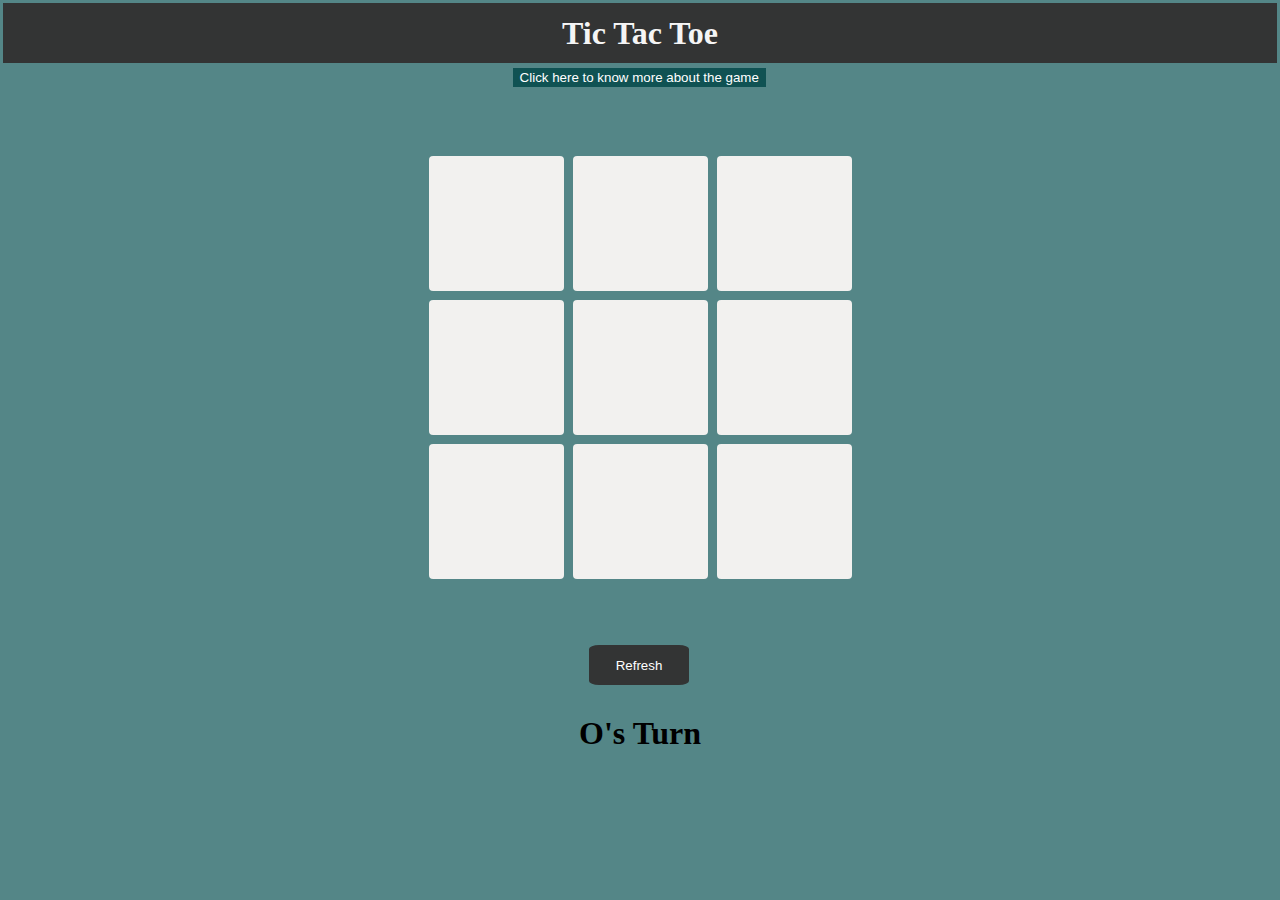
<file: index.html>
<!DOCTYPE html>
<html lang="en">
<head>
    <meta charset="UTF-8">
    <meta name="viewport" content="width=device-width, initial-scale=1.0">
    <title>Tic-Tac-Toe Game</title>
    <link rel="stylesheet" href="index.css">
</head>
<body>
    <h1 id="h1">Tic Tac Toe</h1>
    <button id="btn1"><a id="aa" href="tic-tac-toe info.html">Click here to know more about the game</a></button>
    <div class="main">
        <div class="big-box">
            <button class="box" id="1"></button>
            <button class="box" id="2"></button>
            <button class="box" id="3"></button>
            <button class="box" id="4"></button>
            <button class="box" id="5"></button>
            <button class="box" id="6"></button>
            <button class="box" id="7"></button>
            <button class="box" id="8"></button>
            <button class="box" id="9"></button>
        </div>
    </div>
    <button id="btn2">Refresh</button>
    <div>
        <h1 id="info">O's Turn</h1>
    </div>

    <script src="index.js"></script>
</body>
</html>
</file>
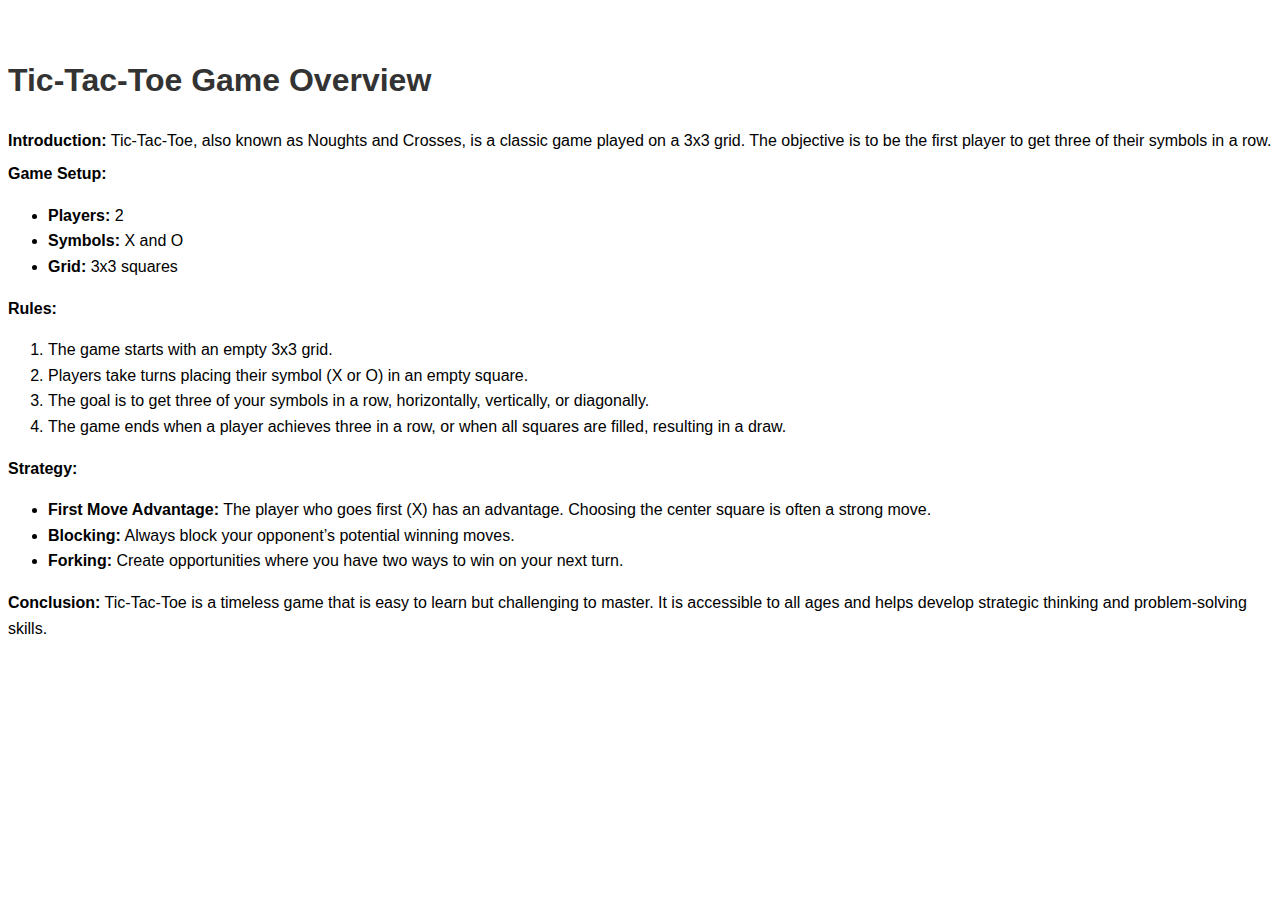
<file: tic-tac-toe info.html>
<!DOCTYPE html>
<html lang="en">
<head>
    <meta charset="UTF-8">
    <meta name="viewport" content="width=device-width, initial-scale=1.0">
    <title>Tic-Tac-Toe</title>
    <style>
        body {
            font-family: Arial, sans-serif;
            line-height: 1.6;
        }
        h1 {
            color: #333;
        }
        p {
            margin: 0.5em 0;
        }
    </style>
</head>
<body>
    <br>
    <h1>Tic-Tac-Toe Game Overview</h1>
    <p><strong>Introduction:</strong> Tic-Tac-Toe, also known as Noughts and Crosses, is a classic game played on a 3x3 grid. The objective is to be the first player to get three of their symbols in a row.</p>
    <p><strong>Game Setup:</strong></p>
    <ul>
        <li><strong>Players:</strong> 2</li>
        <li><strong>Symbols:</strong> X and O</li>
        <li><strong>Grid:</strong> 3x3 squares</li>
    </ul>
    <p><strong>Rules:</strong></p>
    <ol>
        <li>The game starts with an empty 3x3 grid.</li>
        <li>Players take turns placing their symbol (X or O) in an empty square.</li>
        <li>The goal is to get three of your symbols in a row, horizontally, vertically, or diagonally.</li>
        <li>The game ends when a player achieves three in a row, or when all squares are filled, resulting in a draw.</li>
    </ol>
    <p><strong>Strategy:</strong></p>
    <ul>
        <li><strong>First Move Advantage:</strong> The player who goes first (X) has an advantage. Choosing the center square is often a strong move.</li>
        <li><strong>Blocking:</strong> Always block your opponent’s potential winning moves.</li>
        <li><strong>Forking:</strong> Create opportunities where you have two ways to win on your next turn.</li>
    </ul>
    <p><strong>Conclusion:</strong> Tic-Tac-Toe is a timeless game that is easy to learn but challenging to master. It is accessible to all ages and helps develop strategic thinking and problem-solving skills.</p>
</body>
</html>
</file>
<file: index.css>
#h1 {
            height: 60px;
            color: whitesmoke;
            background-color: rgba(49, 48, 48, 0.952);
            margin-top: 2px;
            display: flex;
            align-items: center;
            justify-content: center;
            margin-bottom: 0px;
        }
        body {
            margin: 3px;
            background-color: #548687;
        }
        .main {
            height: 60vh;
            width: 100%;
            display: flex;
            align-items: center;
            justify-content: center;
            margin-top: 10px;
        }
        .big-box {
            height: 48vh;
            width: 48vh;
            display: flex;
            flex-wrap: wrap;
            align-items: center;
            position: fixed;
        }
        .box {
            height: 15vh;
            width: 15vh;
            margin: 0.5vh;
            background-color: #F2F1EF;
            border: 0.5vh solid transparent;
            border-radius: 3%;
            font-size: 1px;
        }
        .box:hover {
            border: 0.5vh solid rgba(49, 48, 48, 0.952);
            border-radius: 3%;
        }
        #aa {
            text-decoration: none;
            color: white;
        }
        #btn1 {
            margin-left: 40%;
            margin-top: 5px;
            background-color: #105253;
            border: 1px solid transparent;
        }
        #btn1:hover {
            border: 1px solid whitesmoke;
        }
        #btn2 {
            color:white;
            background-color: rgba(49, 48, 48, 0.952);
            margin-top: 8px;
            margin-left: 46%;
            height: 40px;
            width: 100px;
            border-radius: 10%;
            border: 3px solid transparent;
        }
        #btn2:hover {
            border: 3px solid whitesmoke;
        }
        #info {
            height: 80px;
            margin-top: 8px;
            display: flex;
            justify-content: center;
            align-items: center;
        }
</file>
